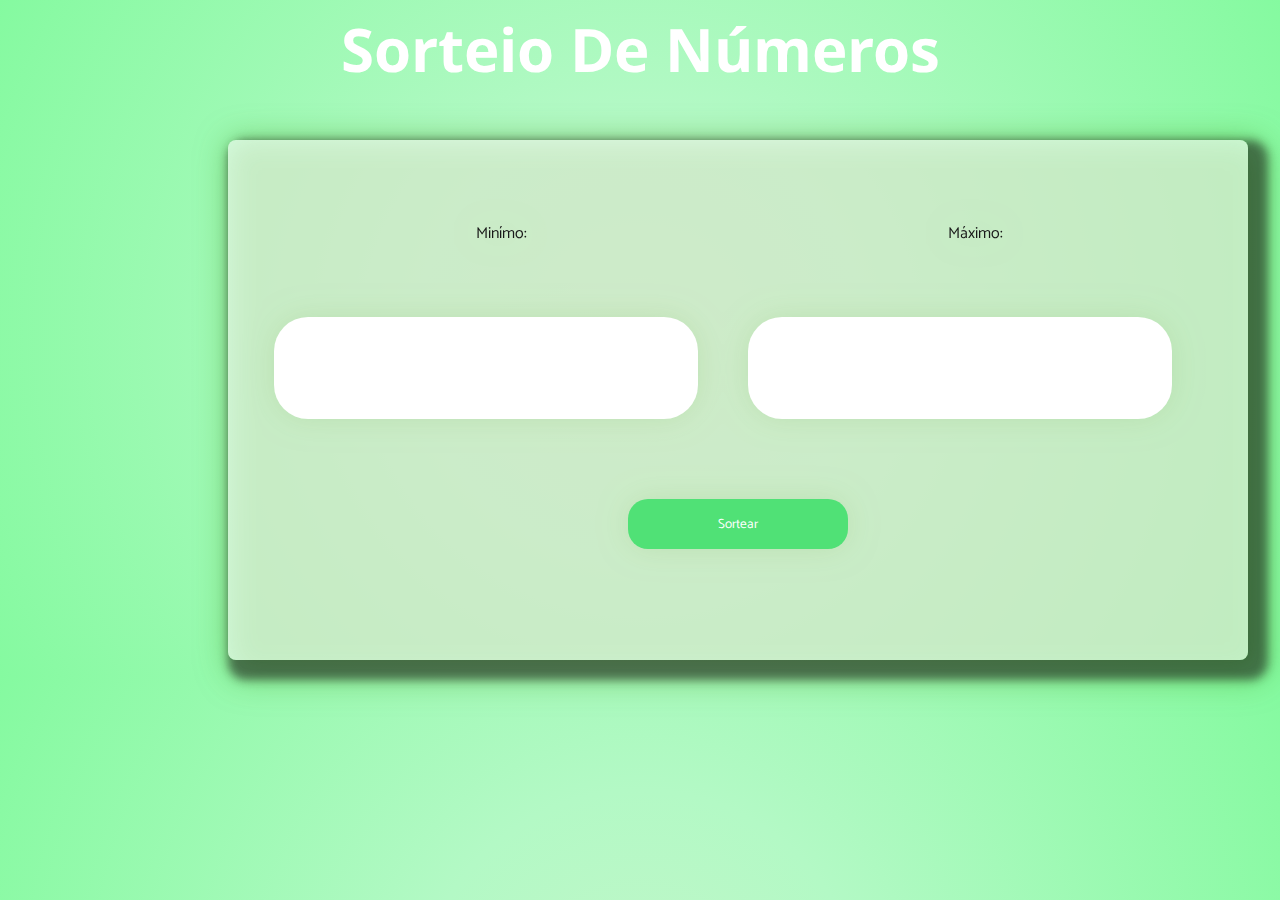
<file: index.html>
<!DOCTYPE html>
<html lang="pt-br">

<head>
    <meta charset="UTF-8">
    <meta name="viewport" content="width=device-width, initial-scale=1.0">
    <link rel="stylesheet" href="style.css">
    <link rel="icon" href="img/trevo-verde-logo.png">
    <title>Sorteio</title>
</head>

<body>
<h2 class="titulo">Sorteio De Números</h2>
    <div class="container">
    
        <div class="entradas">
            <div class="entrada">
               
                    <label for="min">Minímo:</label>
            
                <input type="number" id="min" name="min">
            </div>
            <div class="entrada">
                <label for="max">Máximo:</label>
                <input type="number" id="max" name="max">

            </div>
        </div>
        <button  class="button" id="sortear">Sortear</button>

        <div id="resultado">

        </div>
    </div>

    <script src="script.js"></script>

</body>

</html>
</file>
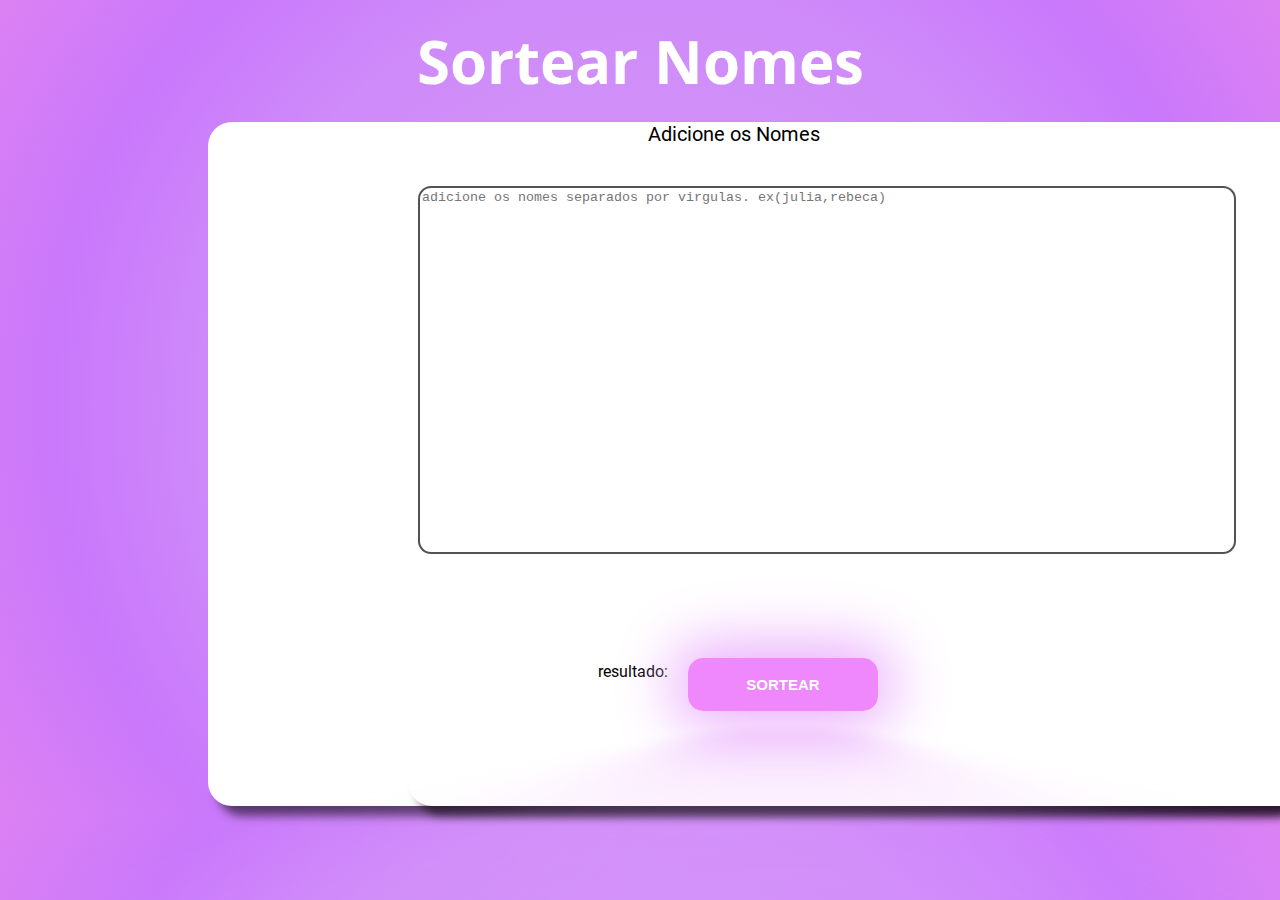
<file: sorteio-nome.html>
<!DOCTYPE html>
<html lang="pt-br">

<head>
    <meta charset="UTF-8">
    <meta name="viewport" content="width=device-width, initial-scale=1.0">
    <link rel="stylesheet" href="estyle.css">
    <link rel="icon" href="img/trevo-roxo-logo.png">
    <title>Sortear Nomes</title>
</head>

<body>
    <main class="app">
        <section class="sorteio">
            <h2>Sortear Nomes</h2>
            <div class="container">
                
                <div class="linha"></div>
                <div class="formulario container">
                    <label for="entradaNomes">Adicione os Nomes</label>
                    <textarea id="entradaNomes"
                        placeholder="adicione os nomes separados por virgulas. ex(julia,rebeca)"></textarea>
                    <button  class="sortear">SORTEAR</button>
                </div>
                <div class="resultado">
                    <p>resultado:</p>
                </div>
            </div>
        </section>
    </main>
    <script src="main.js"></script>
</body>

</html>
</file>
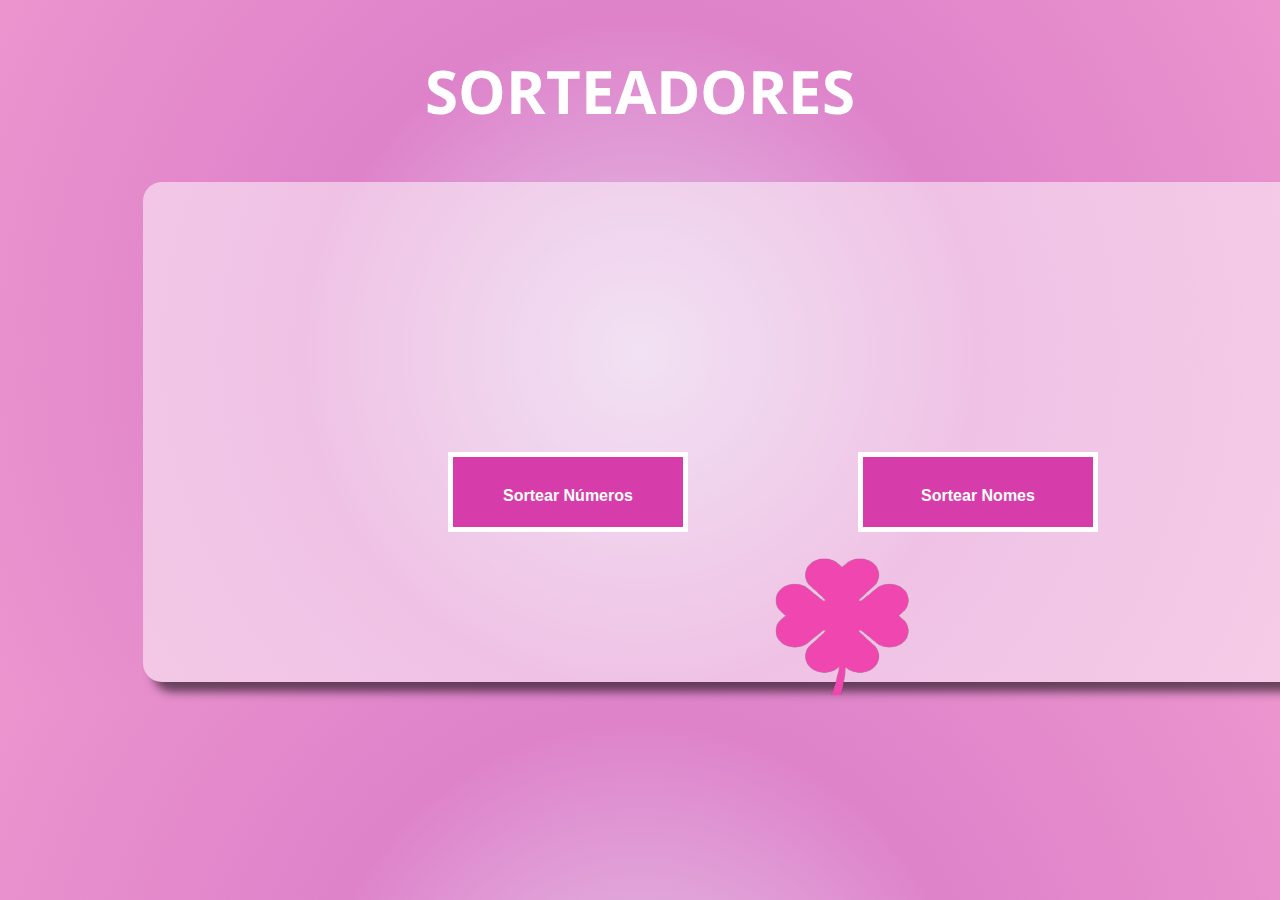
<file: tela.html>
<!DOCTYPE html>
<html lang="pt-br">

<head>
    <meta charset="UTF-8">
    <meta name="viewport" content="width=device-width, initial-scale=1.0">
    <link rel="stylesheet" href="estilo.css">
    <link rel="icon" href="img/Trevo-rosa-logo.png">
    <title>Sorteadores</title>
</head>

<body>
    <main class="corpo">
        <h2>SORTEADORES</h2>
        <!-- Primeiro Botão -->
        <div class="container"> 
          
            <div class="scene">
                <div class="cube">
                    <span class="side top"> <a href="index.html">Sortear Números</a> </span>
                    <span class="side front">Sortear Números</span>
                </div>
            </div>
      <div class="separador"></div>
            <div class="scene">
                <div class="cube">
                 <span class="side top"> <a href="sorteio-nome.html"> Sortear Nomes </a></span>
                    <span class="side front">Sortear Nomes</span>
                    
                </div>
            </div>
            
        </div>
         <img src="img/trevo-rosa.png" alt="" class="imagem-trevo-rosa">
     </div>
    </main>
</body>

</html>
</file>
<file: style.css>
/* Fontes para o uso do site */
@font-face {
    font-family: Satisfy;
    src: url(font/Satisfy-Regular.ttf);
}

@font-face {
    font-family: Catamaran;
    src: url(font/Catamaran-VariableFont_wght.ttf);
}
@font-face {
    font-family: Noto Sans;
    src: url(font/NotoSans-Bold.ttf);
  }

body{
    background: rgb(193,246,201);
background: radial-gradient(circle, rgba(193,246,201,1) 0%, rgba(179,249,197,1) 31%, rgba(133,250,160,1) 100%);
}
/* ....................................................................................................................... */

.titulo{
    font-family: Noto Sans ;
    font-size: 60px;
    text-align: center;
    justify-content: center;
    margin-top: 0;
    color: #fff;
}

/* editação das caixas de inserir número  */

#max, #min {
    width: 420px;
    height: 100px;
    border-radius: 34px;
    border: #19191900;
    margin-right: 40px; /* Adicionei margin-right para espaçamento */
    margin-left: 10px; /* Adicionei margin-left para espaçamento */
    text-align: center;
    align-items: center;
    justify-content: center;
}

.entradas {
    display: flex;
    justify-content: center; /* Centraliza os campos de entrada horizontalmente */
    align-items: center; /* Centraliza os campos de entrada verticalmente */
    margin-bottom: 10px;
    justify-content: center;
    text-align: center;
    align-items: center;
}

#max, #min, .entradas{
    margin-top: 70px;
}

label{
    
    display: block;
    font-family: Catamaran;
    text-align: center;
    justify-content: center;
    align-items: center;
}
/* .......................................................................................... */


/* Edição da caixa onde fica o min e max */
.container {
    max-width: 1000px;
    margin: 0 auto;
    padding: 20px;
    margin-left: 220px;
    text-align: center;
}

.container{
    height: 500px;
    background-color: #ffffff97;
    border-radius: 10px;
    box-shadow: #1919198d 10px 10px 10px 10px;
}

/* ............................................................................................ */


/* Botão de sortear */

#sortear{
    width:220px;
    height:50px;
    justify-content: center; 
    margin-bottom: 40px;
    border: 40px;
    border-radius: 20px;
    margin-top: 70px;
    font-family: Catamaran;

}

#resultado{
  margin-top: -150px;
  font-family: Catamaran;
}

/* .................................................................................. */


/* Parte do "pisca pisca" junto com a parte onde fica minimo e maximo */

.container{
    color: #191919;
    padding: 0.625rem;
    border-radius: 8px;
    justify-content: center;
    width: 100%;
    margin-bottom: 1rem;
    filter: drop-shadow(0 0 45px #2f8f02ae);
    -webkit-filter: drop-shadow(0 0 15px #2f8f02a7);
    -moz-filter: drop-shadow(0 0 15px #2f8f0281);
    -o-filter: drop-shadow(0 0 15px #2f8f027f);
    -ms-filter: drop-shadow(0 0 15px #2f8f0271);
}



@keyframes piscar {
    0% {
        filter: drop-shadow(0 0 15px #2e8f02);
        -webkit-filter: drop-shadow(0 0 15px #2e8f02);
        -moz-filter: drop-shadow(0 0 15px #2e8f02);
        -o-filter: drop-shadow(0 0 15px #2e8f02);
        -ms-filter: drop-shadow(0 0 15px #2e8f02);
    }
    100% {
    }
}

@keyframes aparecer {
    0% {
        opacity: 0
    }
    100% {
        opacity: 1
    }
}

@keyframes aparecer {
    0% {
        opacity: 1
    }
    100% {
        opacity: 0
    }
}




/* Botão de sortear */

.button {
    position: relative;
    padding: 10px 22px;
    border-radius: 6px;
    border: none;
    color: #fff;
    cursor: pointer;
    background-color: #50e176;
    transition: all 0.2s ease;
  }
  
  .button:active {
    transform: scale(0.96);
  }
  
  .button:before,
  .button:after {
    position: absolute;
    content: "";
    width: 150%;
    left: 50%;
    height: 100%;
    transform: translateX(-50%);
    z-index: -1000;
    background-repeat: no-repeat;
  }
  
  .button:hover:before {
    top: -70%;
    background-image: radial-gradient(circle, #3dbf29 20%, transparent 20%),
      radial-gradient(circle, transparent 20%, #28a650 20%, transparent 30%),
      radial-gradient(circle, #2ae860 20%, transparent 20%),
      radial-gradient(circle, #07992e 20%, transparent 20%),
      radial-gradient(circle, transparent 10%, #4b9a4d 15%, transparent 20%),
      radial-gradient(circle, #3a8977 20%, transparent 20%),
      radial-gradient(circle, #25944f 20%, transparent 20%),
      radial-gradient(circle, #189257 20%, transparent 20%),
      radial-gradient(circle, #1b953b 20%, transparent 20%);
    background-size: 10% 10%, 20% 20%, 15% 15%, 20% 20%, 18% 18%, 10% 10%, 15% 15%,
      10% 10%, 18% 18%;
    background-position: 50% 120%;
    animation: greentopBubbles 0.6s ease;
  }
  
  @keyframes greentopBubbles {
    0% {
      background-position: 5% 90%, 10% 90%, 10% 90%, 15% 90%, 25% 90%, 25% 90%,
        40% 90%, 55% 90%, 70% 90%;
    }
  
    50% {
      background-position: 0% 80%, 0% 20%, 10% 40%, 20% 0%, 30% 30%, 22% 50%,
        50% 50%, 65% 20%, 90% 30%;
    }
  
    100% {
      background-position: 0% 70%, 0% 10%, 10% 30%, 20% -10%, 30% 20%, 22% 40%,
        50% 40%, 65% 10%, 90% 20%;
      background-size: 0% 0%, 0% 0%, 0% 0%, 0% 0%, 0% 0%, 0% 0%;
    }
  }
  
  .button:hover::after {
    bottom: -70%;
    background-image: radial-gradient(circle, #45cf29 20%, transparent 20%),
      radial-gradient(circle, #66e82a 20%, transparent 20%),
      radial-gradient(circle, transparent 10%, #2ae873 15%, transparent 20%),
      radial-gradient(circle, #2ead54 20%, transparent 20%),
      radial-gradient(circle, #34bb4f 20%, transparent 20%),
      radial-gradient(circle, #2ae873 20%, transparent 20%),
      radial-gradient(circle, rgb(42, 232, 159) 20%, transparent 20%);
    background-size: 15% 15%, 20% 20%, 18% 18%, 20% 20%, 15% 15%, 20% 20%, 18% 18%;
    background-position: 50% 0%;
    animation: greenbottomBubbles 1.0s ease;
  }
  
  @keyframes greenbottomBubbles {
    0% {
      background-position: 10% -10%, 30% 10%, 55% -10%, 70% -10%, 85% -10%,
        70% -10%, 70% 0%;
    }
  
    50% {
      background-position: 0% 80%, 20% 80%, 45% 60%, 60% 100%, 75% 70%, 95% 60%,
        105% 0%;
    }
  
    100% {
      background-position: 0% 90%, 20% 90%, 45% 70%, 60% 110%, 75% 80%, 95% 70%,
        110% 10%;
      background-size: 0% 0%, 0% 0%, 0% 0%, 0% 0%, 0% 0%, 0% 0%;
    }
  }


/* imagem trevo-verde */

.trevo-verde{
    display: flex;
    width: 60px;
    height: 70px;
    margin-top:-87vh;
    margin-left: 40vh;
}

















/* //resine none para de cooisa coisa de escrever vc sabe*/
</file>
<file: estyle.css>
@font-face {
    font-family: chango;
    src: url(font/Chango-Regular.ttf);
}
@font-face {
    font-family: Noto Sans;
    src: url(font/NotoSans-Bold.ttf);
  }
  
  @font-face {
    font-family: Roboto;
    src: url(font/Roboto-Regular.ttf);
  }


body {
    background: rgb(221, 187, 243);
    background: radial-gradient(circle, rgba(221, 187, 243, 1) 0%, rgba(209, 147, 248, 1) 25%, rgba(207, 139, 249, 1) 55%, rgba(201, 120, 251, 1) 77%, rgba(220, 129, 243, 1) 100%);
}

/* Titulo */
h2{
    font-family: Noto Sans;
    color: white;
    font-size: 60px ;
    text-align: center;
    margin-top: 20px;
}


    
    /* começo do container */
    .container{
        width: 120vh;
        height: 76vh;
        margin-left: 200px;
        margin-top: -30px;
       background-color: white;
     border-radius: 24px;
     box-shadow: 10px 10px 10px rgba(0, 0, 0, 0.558) ;
    }


    /* Edição do label e da entrada de nomes */
   #entradaNomes{
    resize: none;
    width: 90vh;
    height: 40vh;
    margin-left: 10px;
    margin-top: 40px;
    border: 2px solid rgba(0, 0, 0, 0.677);
    border-radius: 13px;
  

   }
   label{
    font-family: Roboto;
    font-size: 20px;
    display: flex;
     margin-left: 240px;
   }

   /* fim das edições  */

   /* começo do botão sortear e o "resultado" */

   .resultado{
    font-family: Roboto;
    margin-top: -160px; 
    margin-left: 390px;
    display: flex;
   }
   
    .sortear {
        text-align: center;
        align-items: center;
        justify-content: center;
        width: 190px;
        margin-top: 100px; 
        margin-left: 280px;
        display: flex;
        color: white;
    }
    
    button {
        --glow-color: rgba(243, 224, 242, 0);
        --glow-spread-color: rgb(234, 174, 252);
        --enhanced-glow-color: rgb(189, 123, 252);
        --btn-color: rgba(238, 136, 252, 0.997);
        border: .25em solid var(--glow-color);
        padding: 1em 3em;
        color: var(--glow-color);
        font-size: 15px;
        font-weight: bold;
        background-color: var(--btn-color);
        border-radius: 1em;
        outline: none;
        box-shadow: 0 0 1em .25em var(--glow-color),
               0 0 4em 1em var(--glow-spread-color),
               inset 0 0 .75em .25em var(--glow-color);
        text-shadow: 0 0 .5em var(--glow-color);
        position: relative;
        transition: all 0.3s;
       }
       
       button::after {
        pointer-events: none;
        content: "";
        position: absolute;
        top: 120%;
        left: 0;
        height: 100%;
        width: 100%;
        background-color: var(--glow-spread-color);
        filter: blur(2em);
        opacity: .7;
        transform: perspective(1.5em) rotateX(35deg) scale(1, .6);
       }
       
       button:hover {
        color: var(--btn-color);
        background-color: var(--glow-color);
        box-shadow: 0 0 1em .25em var(--glow-color),
               0 0 4em 2em var(--glow-spread-color),
               inset 0 0 .75em .25em var(--glow-color);
       }
       
       button:active {
        box-shadow: 0 0 0.6em .25em var(--glow-color),
               0 0 2.5em 2em var(--glow-spread-color),
               inset 0 0 .5em .25em var(--glow-color);
       }
</file>
<file: estilo.css>
@font-face {
  font-family: chango;
  src: url(font/Chango-Regular.ttf);
}

@font-face {
  font-family: Noto Sans;
  src: url(font/NotoSans-Bold.ttf);
}

body {
  background-color: #ffff;
  background: rgb(227, 193, 231);
  background: radial-gradient(circle, rgba(227, 193, 231, 1) 0%, rgba(222, 130, 202, 1) 46%, rgba(223, 85, 177, 0.626) 100%);

}

h2 {
  text-align: center;
  font-family: Noto Sans;
  color: #ffffff;
  font-size: 60px;
}



.container {
  width: 1200px;
  height: 500px;
  border-radius: 19px;
  text-align: center;
  background-color: #ffffff84;
  display: flex;
  margin-left: 15vh;
  
  box-shadow: 10px 10px 10px rgba(0, 0, 0, 0.552);
}

/* Começo de botão */
.separador{
  width: 170px;
  height: 170px;
  background-color: #ffffff00;
}
.scene {
  width: 15em;
  justify-content: center;
  align-items: center;
 }
 
 .cube {
  color: #ccc;
  cursor: pointer;
  font-family: 'Roboto', sans-serif;
  transition: all 0.85s cubic-bezier(.17,.67,.14,.93);
  transform-style: preserve-3d;
  transform-origin: 100% 50%;
  width: 10em;
  height: 4em;
 }
 

.cube, .cube{
  margin-left: 25vh;
  margin-top: 30vh;
}

 .cube:hover {
  transform: rotateX(-90deg);
 }
 
 .side {
  box-sizing: border-box;
  position: absolute;
  height: 5em;
  width: 15em;
  text-align: center;
  /* text-transform: uppercase; */
  padding-top: 2.2em;
  font-weight: bold;
 }
 
 .top {
  background: rgb(224, 126, 190);
  color: #ffffff;
  transform: rotateX(90deg) translate3d(0, 0, 2em);
  box-shadow: inset 0 0 0 5px #fff;
 }
 
 .front {
  background: #d63dab;
  color: #fff;
  box-shadow: inset 0 0 0 5px #fff;
  transform: translate3d(0, 0, 2em);
 }
/* fim de botão


/* começo da imagem presente */
.imagem-trevo-rosa{
  display: flex;
  height: 140px;
  width: 140px;
  margin-left: 85vh;
 margin-top: -10%;
}

a {
  text-decoration: none;
  color: #fff;
}
</file>
